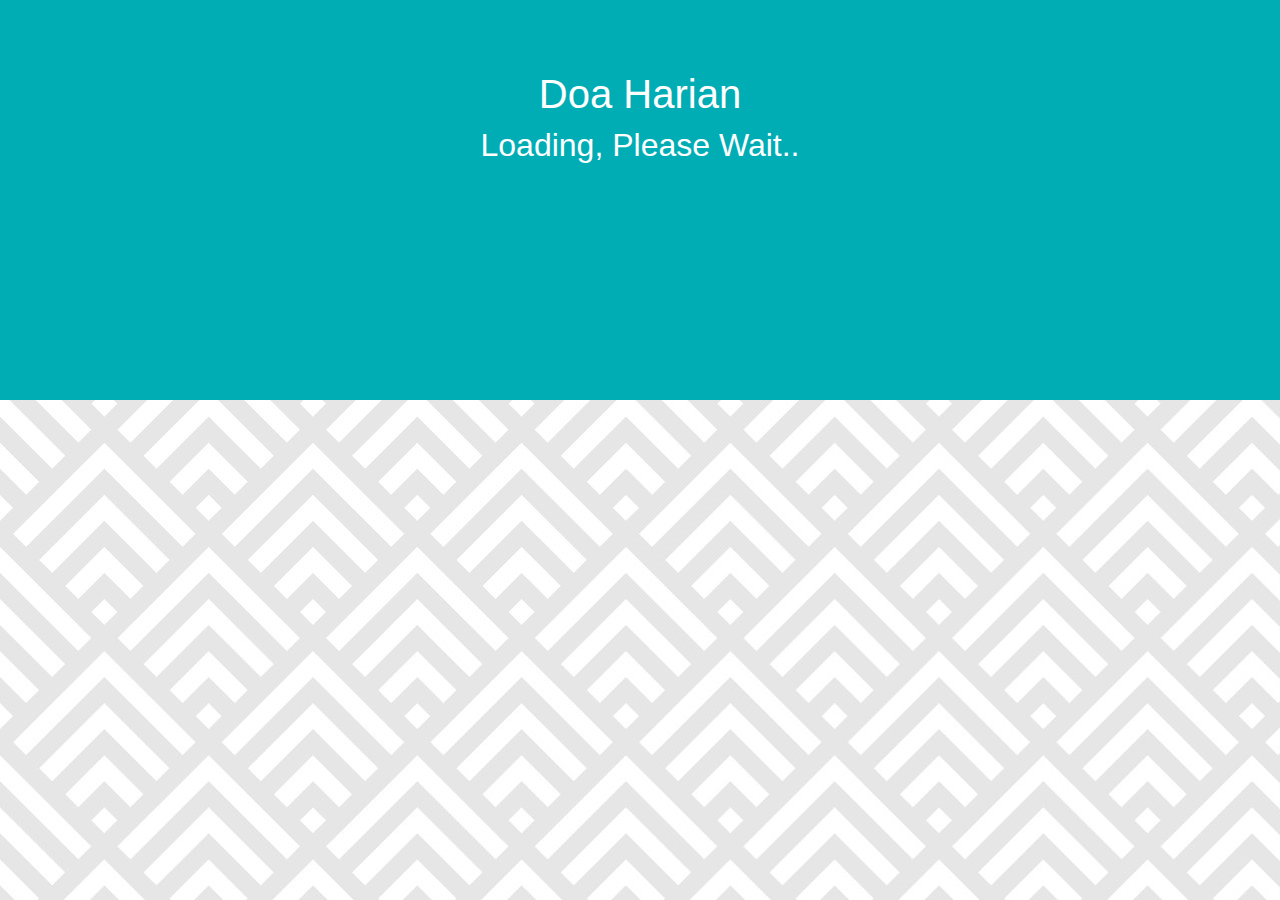
<file: daily-pray/index.html>
<!DOCTYPE html>
<html lang="id">

<head>
    <meta charset="UTF-8">
    <meta http-equiv="X-UA-Compatible" content="IE=edge">
    <meta name="viewport" content="width=device-width, initial-scale=1.0">
    <title>FP WEB</title>
    <link href="../css/third-party/aos.css" rel="stylesheet">
    <link rel="stylesheet" href="https://stackpath.bootstrapcdn.com/bootstrap/4.3.1/css/bootstrap.min.css"
        integrity="sha384-ggOyR0iXCbMQv3Xipma34MD+dH/1fQ784/j6cY/iJTQUOhcWr7x9JvoRxT2MZw1T" crossorigin="anonymous">
        <link rel="stylesheet" href="../css/pray.css">
</head>

<body class="main">
    <div style="z-index: -1; background-color: #00adb5;height: 400px;">
        <h1 style="padding-top: 70px;" class="text-white text-center">Doa Harian</h1>
        <h2 id="loadingText" style="height: 50px;" class="text-white text-center">Loading, Please Wait..</h2>
    </div>
    <div class="container" style="margin-top: -250px; display: block;">
        <div class="row" id="mainFramePray">

        </div>
    </div>

    <script src="https://ajax.googleapis.com/ajax/libs/jquery/3.5.1/jquery.min.js"></script>
    <script src="../script/third-party/popper.js">
        </script>
    <script src="../script/third-party/bootstrap.min.js">
        </script>
    <script src="../script/third-party/aos.js"></script>

    <script src="../script/pray.js"></script>
</body>

</html>
</file>
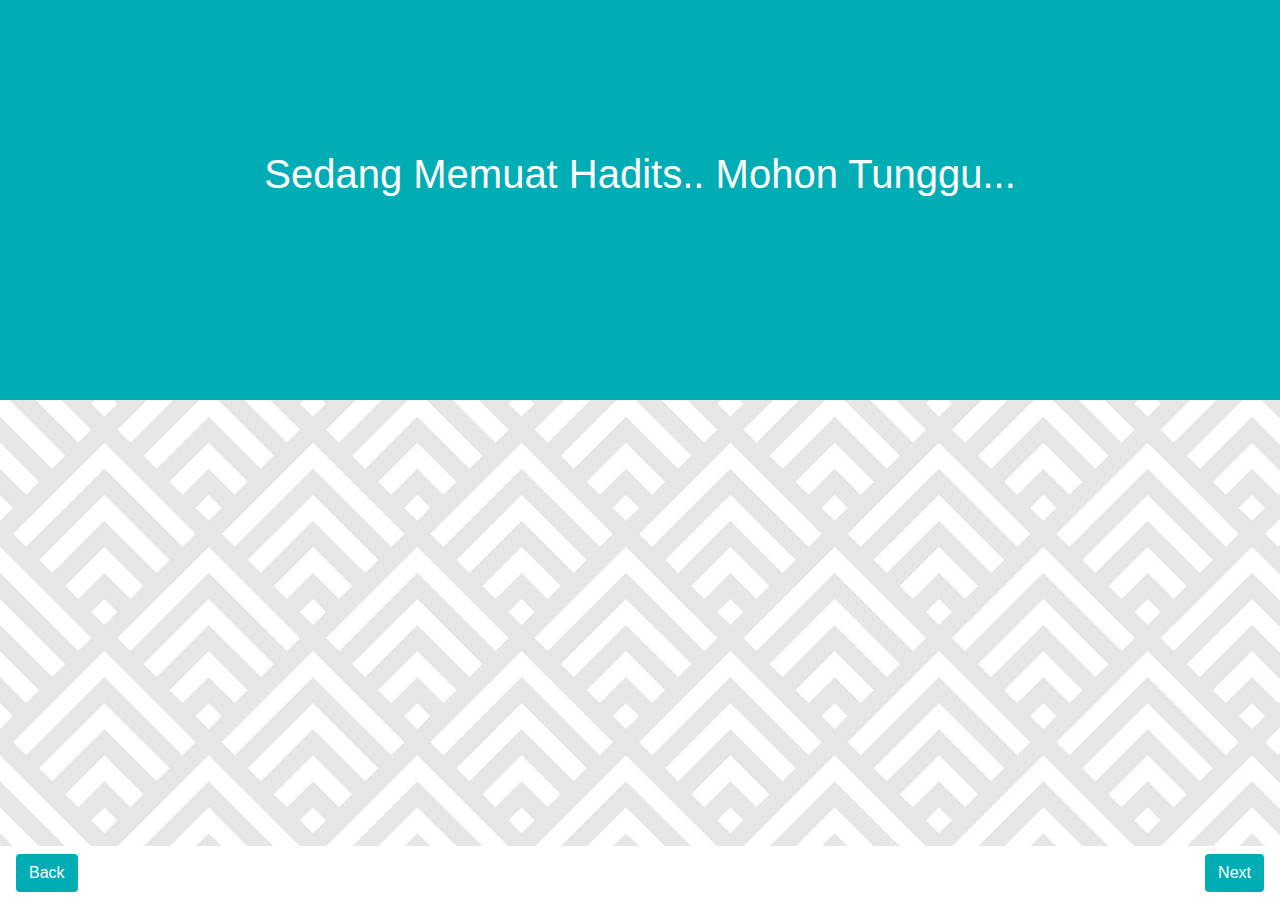
<file: hadith-layout/index.html>
<!DOCTYPE html>
<html lang="id">

<head>
    <meta charset="UTF-8">
    <meta http-equiv="X-UA-Compatible" content="IE=edge">
    <meta name="viewport" content="width=device-width, initial-scale=1.0">
    <title>FP WEB</title>
    <link rel="stylesheet" href="../css/hadith.css">
    <link href="../css/third-party/aos.css" rel="stylesheet">
    <link rel="stylesheet" href="https://stackpath.bootstrapcdn.com/bootstrap/4.3.1/css/bootstrap.min.css"
        integrity="sha384-ggOyR0iXCbMQv3Xipma34MD+dH/1fQ784/j6cY/iJTQUOhcWr7x9JvoRxT2MZw1T" crossorigin="anonymous">
</head>

<body class="main">
    <div style="z-index: -1; background-color: #00adb5;height: 400px;"></div>
    <h1 id="loadingText" class="text-center text-white" style=" margin-top: -250px;">Sedang Memuat Hadits.. Mohon
        Tunggu...</h1>
    <div class="container glass" id="mainFrameHadith" style="margin-top: -300px; display: none;">
        <div class="jumbotron" style="background-color: rgba(0, 0, 0, 0);">

            <h1 class="display-4" id="hadithTitle"></h1>
            <p class="lead">Berikut Data Hadist nya.. Jangan Lupa Baca Bismillah Ngab</p>
            <button style="background-color: #00adb5;" class="btn text-white btnPrev">Hadist Sebelumnya</button>
            <button style="background-color: #00adb5;" class="btn btnNext text-white">Hadist Selanjutnya</button>
            <hr class="my-4">
            <div class="list-group" id="mainContent">
            </div>
        </div>
    </div>
    <nav class="navbar navbar-dark fixed-bottom" style="background-color: white;">
        <button style="background-color: #00adb5;" class="btn text-white btnPrev">Back</button>
        <button style="background-color: #00adb5;" class="btn btnNext text-white">Next</button>
    </nav>

    <script src="https://ajax.googleapis.com/ajax/libs/jquery/3.5.1/jquery.min.js"></script>
    <script src="../script/third-party/popper.js">
        </script>
    <script src="../script/third-party/bootstrap.min.js">
        </script>
    <script src="../script/third-party/aos.js"></script>

    <script src="../script/hadith.js"></script>
</body>

</html>
</file>
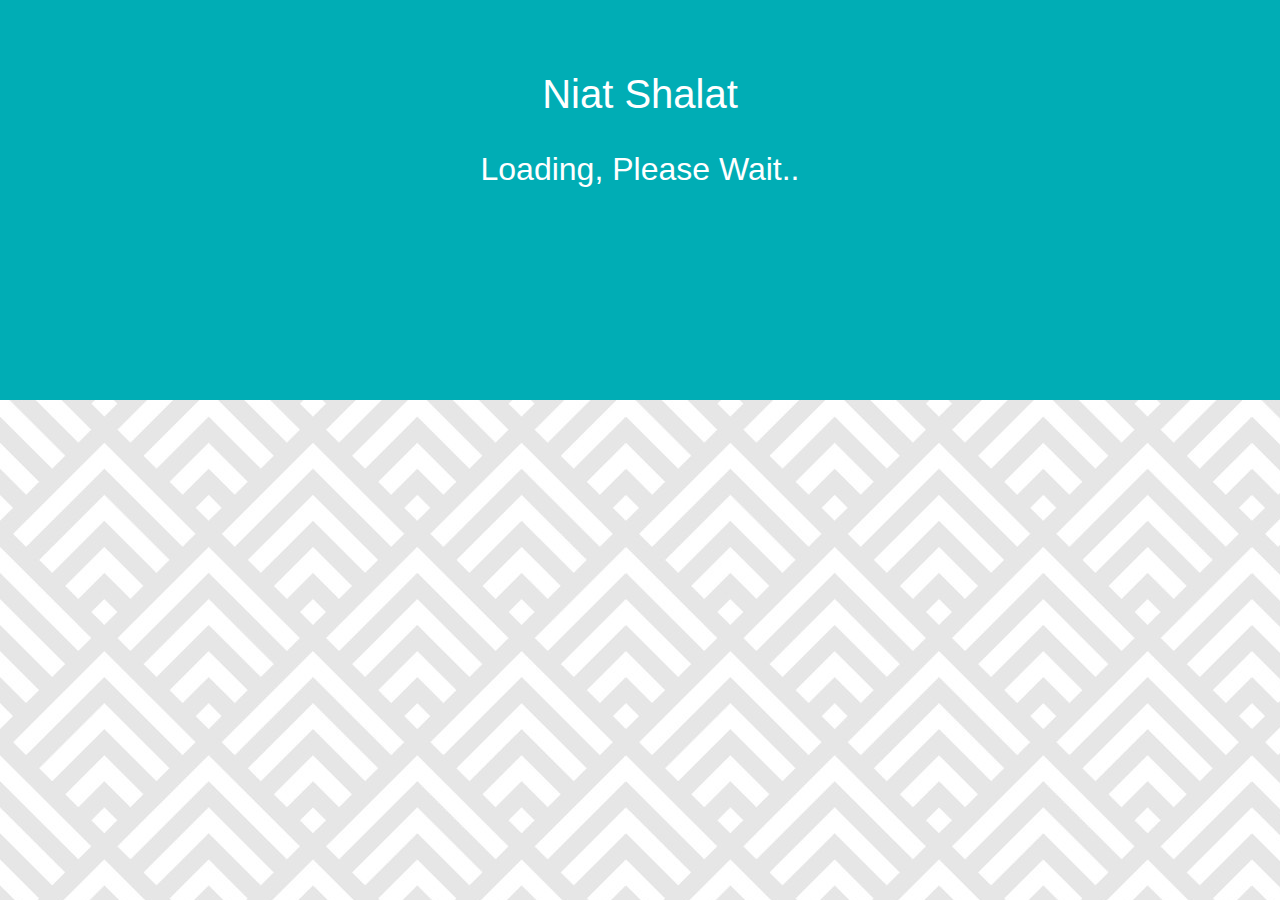
<file: niat-sholat/index.html>
<!DOCTYPE HTML>
<html>

<head>
    <meta charset="UTF-8">
    <meta name="viewport" content="width-device-width ,initial-scale=1.0">
    <meta http-equiv="X-UA-Compatible" content="IE=edge">
    <link href="../css/third-party/css/bootstrap.min.css" rel="stylesheet">
    <link href="../css/third-party/aos.css" rel="stylesheet">
    <link rel="stylesheet" href="../css/niat.css">
</head>

<body class="main">
    <div style="z-index: -1; background-color: #00adb5;height: 400px;">
        <h1 style="padding-top: 70px;" class="text-white text-center">Niat Shalat</h1> <br>
        <h2 id="loadingText" style="height: 50px;" class="text-white text-center">Loading, Please Wait..</h2>
    </div>
    <div class="container" style="margin-top: -250px; display: block;">
        <div class="row" id="mainFrameNiat"></div>
    </div>
    </div>

    <script src="../script/third-party/popper.js">
        </script>
    <script src="../script/third-party/bootstrap.min.js">
        </script>
    <script src="../script/third-party/aos.js"></script>
    <script src="../script/third-party/jquery.js"></script>
    <script src="../script/niat.js"></script>
</body>

</html>
</file>
<file: css/pray.css>
html {
    background-image: url('../img/bg.jpg');
}

.main {
    background-color: rgba(0, 0, 0, 0);
}

.card:hover {
    background-color: #47597E;
    color: white;
}

.glass {
    background-color: #ffffff;
    z-index: 100;
    border: 10px double #00adb5;
    border-radius: 20px;
}
</file>
<file: css/hadith.css>
html {
    background-image: url('../img/bg.jpg');
}

.main {
    background-color: rgba(0, 0, 0, 0);
}

.card:hover {
    background-color: #47597E;
    color: white;
}

.addReadMore.showlesscontent .SecSec,
.addReadMore.showlesscontent .readLess {
    display: none;
}

.addReadMore.showmorecontent .readMore {
    display: none;
}

.addReadMore .readMore,
.addReadMore .readLess {
    font-weight: bold;
    margin-left: 2px;
    color: blue;
    cursor: pointer;
}

.addReadMoreWrapTxt.showmorecontent .SecSec,
.addReadMoreWrapTxt.showmorecontent .readLess {
    display: block;
}

.glass {
    background-color: #ffffff;
    border-radius: 20px;
    border: 10px double #00adb5;
}
</file>
<file: css/niat.css>
html {
    background-image: url('../img/bg.jpg');
}

.main {
    background-color: rgba(0, 0, 0, 0);
}

.card:hover {
    background-color: #47597E;
    color: white;
}

.glass {
    background-color: #ffffff;
    z-index: 100;
    border: 10px double #00adb5;
    border-radius: 20px;
}
</file>
